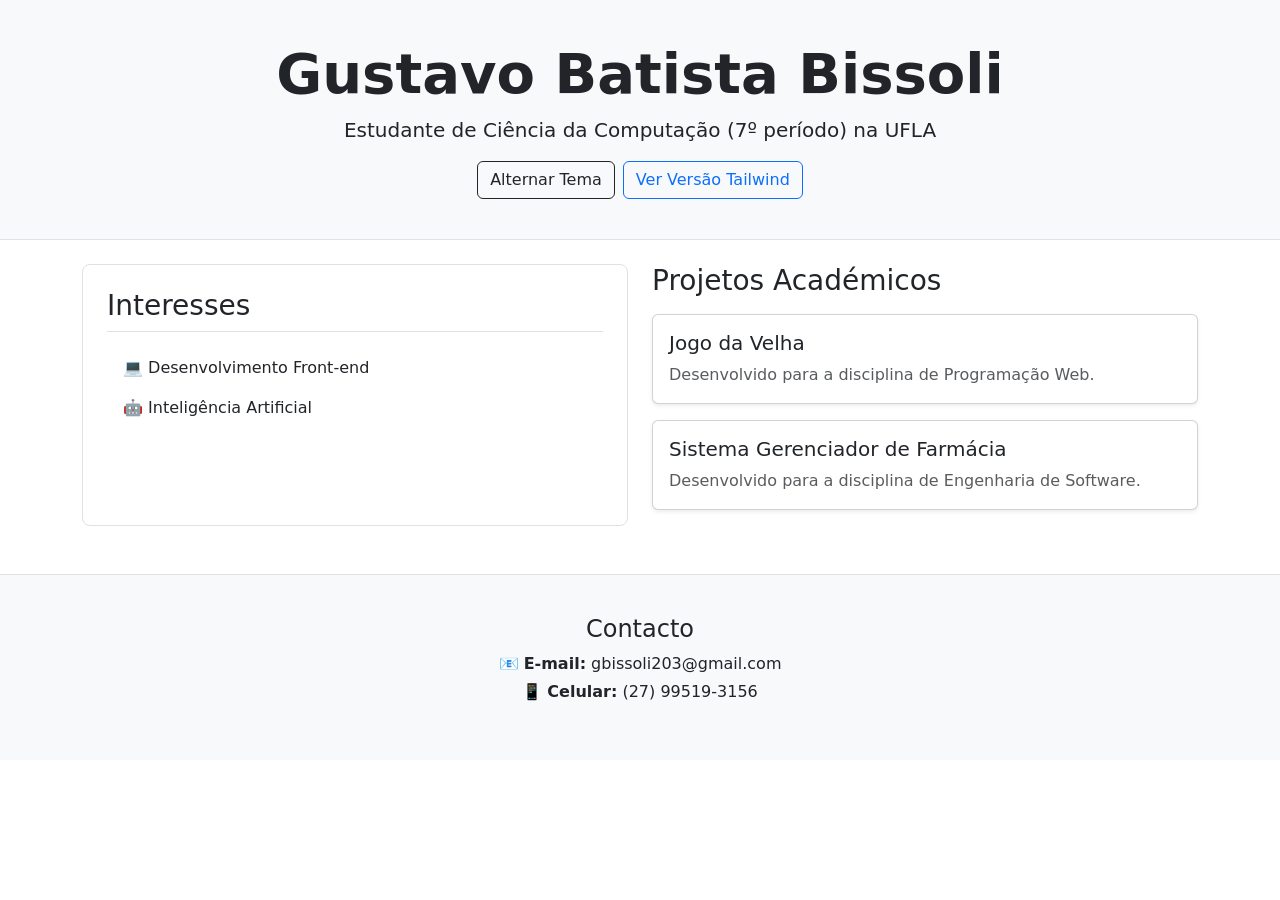
<file: index.html>
<!DOCTYPE html>
<html lang="pt-BR">
<head>
    <meta charset="UTF-8">
    <meta name="viewport" content="width=device-width, initial-scale=1.0">
    <title>Gustavo Batista Bissoli - Página Pessoal (Bootstrap)</title>
    
    <link href="https://cdn.jsdelivr.net/npm/bootstrap@5.3.3/dist/css/bootstrap.min.css" rel="stylesheet">
    
    <link rel="stylesheet" href="css/style.css">
</head>
<body>

    <header class="text-center border-bottom mb-4">
        <div class="container">
            <h1 class="display-4 fw-bold">Gustavo Batista Bissoli</h1>
            <p class="lead">Estudante de Ciência da Computação (7º período) na UFLA</p>
            <div class="d-flex justify-content-center gap-2 mt-2">
                <button id="toggle-theme" class="btn btn-outline-dark">Alternar Tema</button>
                <a href="tailwind.html" class="btn btn-outline-primary">Ver Versão Tailwind</a>
            </div>
        </div>
    </header>

    <main class="container">
        <div class="row g-4">
            
            <section id="interesses" class="col-md-6">
                <div class="p-4 border rounded-3 h-100">
                    <h2 class="h3 border-bottom pb-2">Interesses</h2>
                    <ul class="list-group list-group-flush mt-3">
                        <li class="list-group-item bg-transparent border-0">💻 Desenvolvimento Front-end</li>
                        <li class="list-group-item bg-transparent border-0">🤖 Inteligência Artificial</li>
                    </ul>
                </div>
            </section>

            <section id="projetos" class="col-md-6">
                <h2 class="h3 mb-3">Projetos Académicos</h2>
                
                <article class="card mb-3 shadow-sm">
                    <div class="card-body">
                        <h3 class="h5 card-title">Jogo da Velha</h3>
                        <p class="card-text text-muted">Desenvolvido para a disciplina de Programação Web.</p>
                    </div>
                </article>

                <article class="card mb-3 shadow-sm">
                    <div class="card-body">
                        <h3 class="h5 card-title">Sistema Gerenciador de Farmácia</h3>
                        <p class="card-text text-muted">Desenvolvido para a disciplina de Engenharia de Software.</p>
                    </div>
                </article>
            </section>

        </div>
    </main>

    <footer class="mt-5 border-top">
        <div class="container text-center">
            <h2 class="h4">Contacto</h2>
            <p class="mb-1">📧 <strong>E-mail:</strong> gbissoli203@gmail.com</p>
            <p>📱 <strong>Celular:</strong> (27) 99519-3156</p>
        </div>
    </footer>

    <script src="js/theme.js"></script>
</body>
</html>
</file>
<file: css/style.css>
/* Transição suave para a troca de cores */
body {
    transition: background-color 0.3s ease, color 0.3s ease;
}

/* Definições do Tema Escuro */
body.tema-escuro {
    background-color: #121212 !important;
    color: #f0f0f0 !important;
}

/* Ajuste dos cards no modo escuro */
body.tema-escuro .card {
    background-color: #1e1e1e;
    border-color: #333;
    color: #f0f0f0;
}

header, footer {
    padding: 40px 0;
    background-color: #f8f9fa;
}

body.tema-escuro header, body.tema-escuro footer {
    background-color: #1a1a1a;
}

/* Força os textos específicos do Bootstrap a ficarem claros no modo escuro */
body.tema-escuro .list-group-item,
body.tema-escuro .text-muted {
    color: #e0e0e0 !important;
}
</file>
